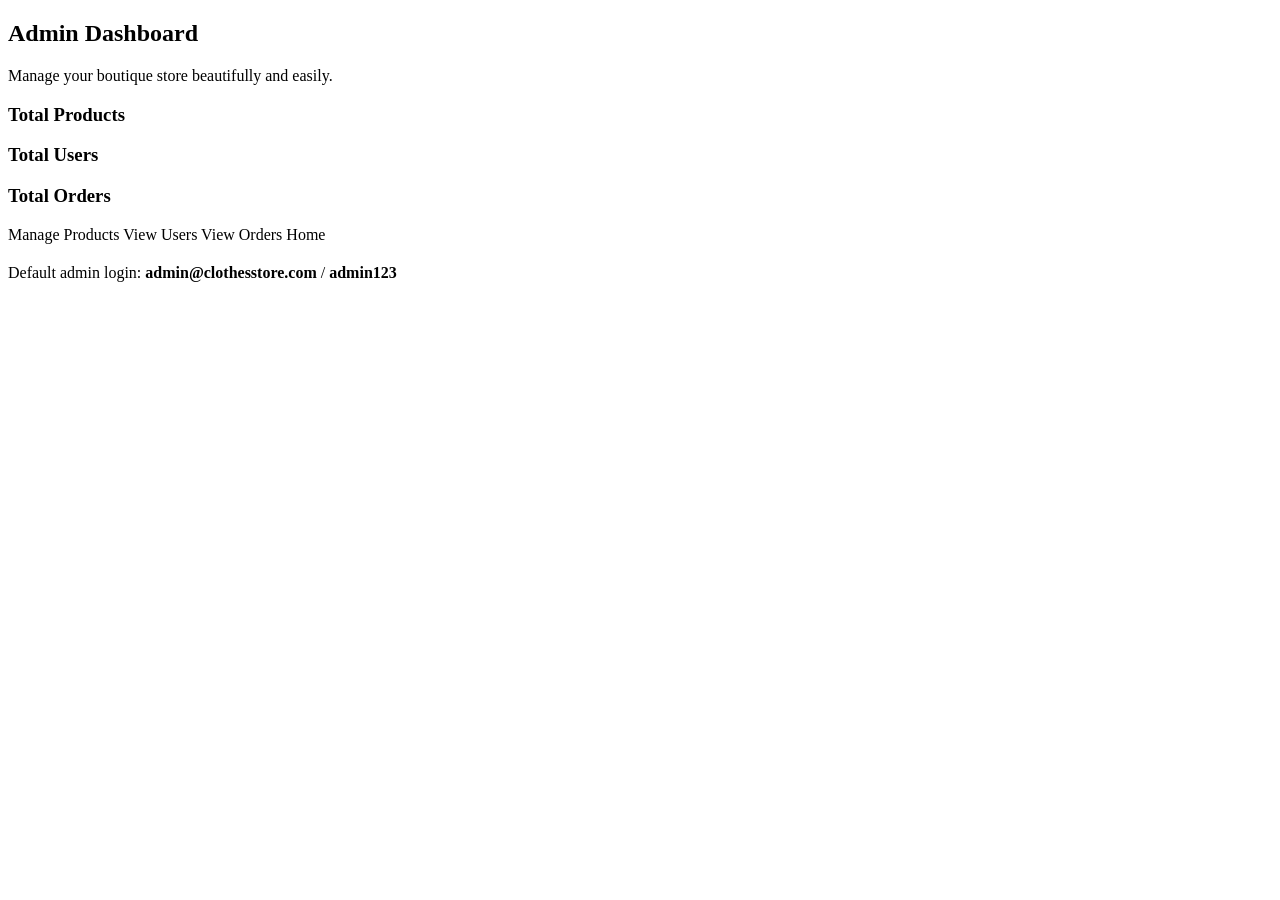
<file: admin.html>
<!DOCTYPE html>
<html xmlns:th="http://www.thymeleaf.org">
<head>
    <title>Admin Dashboard</title>
    <link rel="stylesheet" th:href="@{/css/style.css}">
</head>
<body>

<div class="container">
    <section class="page-header">
        <h1>Admin Dashboard</h1>
        <p>Manage your boutique store beautifully and easily.</p>
    </section>

    <div class="stats-grid">
        <div class="stat-card">
            <h3>Total Products</h3>
            <p th:text="${productCount}"></p>
        </div>
        <div class="stat-card">
            <h3>Total Users</h3>
            <p th:text="${userCount}"></p>
        </div>
        <div class="stat-card">
            <h3>Total Orders</h3>
            <p th:text="${orderCount}"></p>
        </div>
    </div>

    <div class="card">
        <div class="actions">
            <a class="btn btn-primary" th:href="@{/products}">Manage Products</a>
            <a class="btn btn-secondary" th:href="@{/admin/users}">View Users</a>
            <a class="btn btn-secondary" th:href="@{/admin/orders}">View Orders</a>
            <a class="btn btn-secondary" th:href="@{/}">Home</a>
        </div>

        <p style="margin-top: 20px; color: var(--muted);">
            Default admin login: <strong>admin@clothesstore.com</strong> / <strong>admin123</strong>
        </p>
    </div>
</div>

</body>
</html>
</file>
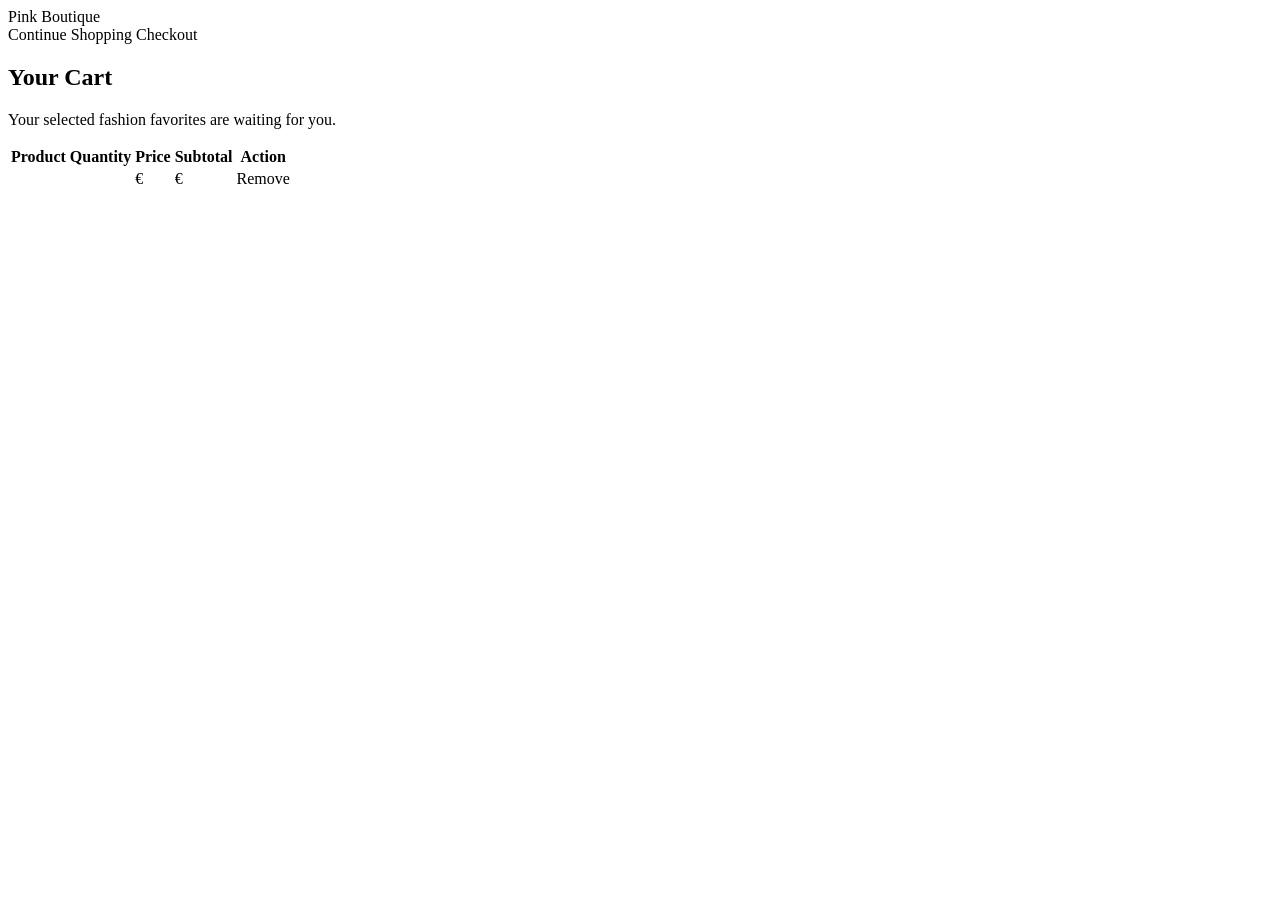
<file: cart.html>
<!DOCTYPE html>
<html xmlns:th="http://www.thymeleaf.org">
<head>
    <title>My Cart</title>
    <link rel="stylesheet" th:href="@{/css/style.css}">
</head>
<body>

<nav class="navbar">
    <div class="brand">Pink Boutique</div>
    <div class="nav-links">
        <a class="btn btn-secondary" th:href="@{/products}">Continue Shopping</a>
        <a class="btn btn-primary" th:href="@{/order/checkout}">Checkout</a>
    </div>
</nav>

<div class="container">
    <section class="page-header">
        <h1>Your Cart</h1>
        <p>Your selected fashion favorites are waiting for you.</p>
    </section>

    <div th:if="${successMessage}" class="alert alert-success" th:text="${successMessage}"></div>
    <div th:if="${errorMessage}" class="alert alert-error" th:text="${errorMessage}"></div>

    <div class="table-card">
        <table>
            <tr>
                <th>Product</th>
                <th>Quantity</th>
                <th>Price</th>
                <th>Subtotal</th>
                <th>Action</th>
            </tr>

            <tr th:each="item : ${cartItems}">
                <td th:text="${item.product.title}"></td>
                <td th:text="${item.quantity}"></td>
                <td>€<span th:text="${item.product.price}"></span></td>
                <td>€<span th:text="${item.product.price * item.quantity}"></span></td>
                <td>
                    <a class="btn btn-danger" th:href="@{/cart/remove/{id}(id=${item.id})}">Remove</a>
                </td>
            </tr>
        </table>
    </div>
</div>

</body>
</html>
</file>
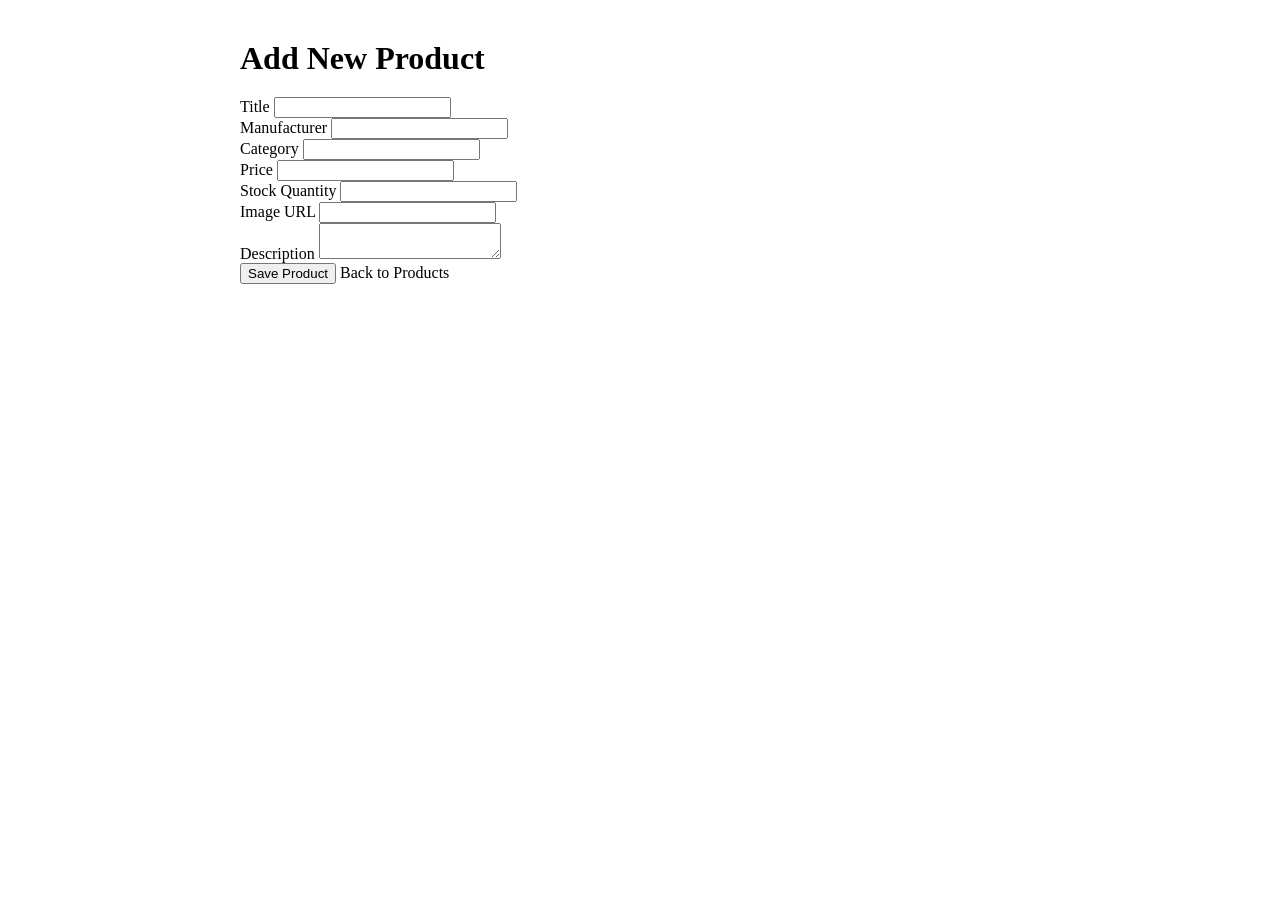
<file: create-product.html>
<!DOCTYPE html>
<html xmlns:th="http://www.thymeleaf.org">
<head>
    <title>Create Product</title>
    <link rel="stylesheet" th:href="@{/css/style.css}">
</head>
<body>

<div class="container">
    <div class="form-card" style="max-width: 800px; margin: 40px auto;">
        <h1 style="color: var(--primary-dark); margin-bottom: 20px;">Add New Product</h1>

        <form th:action="@{/products/save}" th:object="${product}" method="post">
            <div class="grid grid-2">
                <div class="form-group">
                    <label>Title</label>
                    <input type="text" th:field="*{title}">
                    <span class="error-text" th:if="${#fields.hasErrors('title')}" th:errors="*{title}"></span>
                </div>

                <div class="form-group">
                    <label>Manufacturer</label>
                    <input type="text" th:field="*{manufacturer}">
                    <span class="error-text" th:if="${#fields.hasErrors('manufacturer')}" th:errors="*{manufacturer}"></span>
                </div>

                <div class="form-group">
                    <label>Category</label>
                    <input type="text" th:field="*{category}">
                    <span class="error-text" th:if="${#fields.hasErrors('category')}" th:errors="*{category}"></span>
                </div>

                <div class="form-group">
                    <label>Price</label>
                    <input type="number" step="0.01" th:field="*{price}">
                    <span class="error-text" th:if="${#fields.hasErrors('price')}" th:errors="*{price}"></span>
                </div>

                <div class="form-group">
                    <label>Stock Quantity</label>
                    <input type="number" th:field="*{stockQuantity}">
                    <span class="error-text" th:if="${#fields.hasErrors('stockQuantity')}" th:errors="*{stockQuantity}"></span>
                </div>

                <div class="form-group">
                    <label>Image URL</label>
                    <input type="text" th:field="*{imageUrl}">
                </div>
            </div>

            <div class="form-group">
                <label>Description</label>
                <textarea th:field="*{description}"></textarea>
            </div>

            <div class="actions">
                <button type="submit">Save Product</button>
                <a class="btn btn-secondary" th:href="@{/products}">Back to Products</a>
            </div>
        </form>
    </div>
</div>

</body>
</html>
</file>
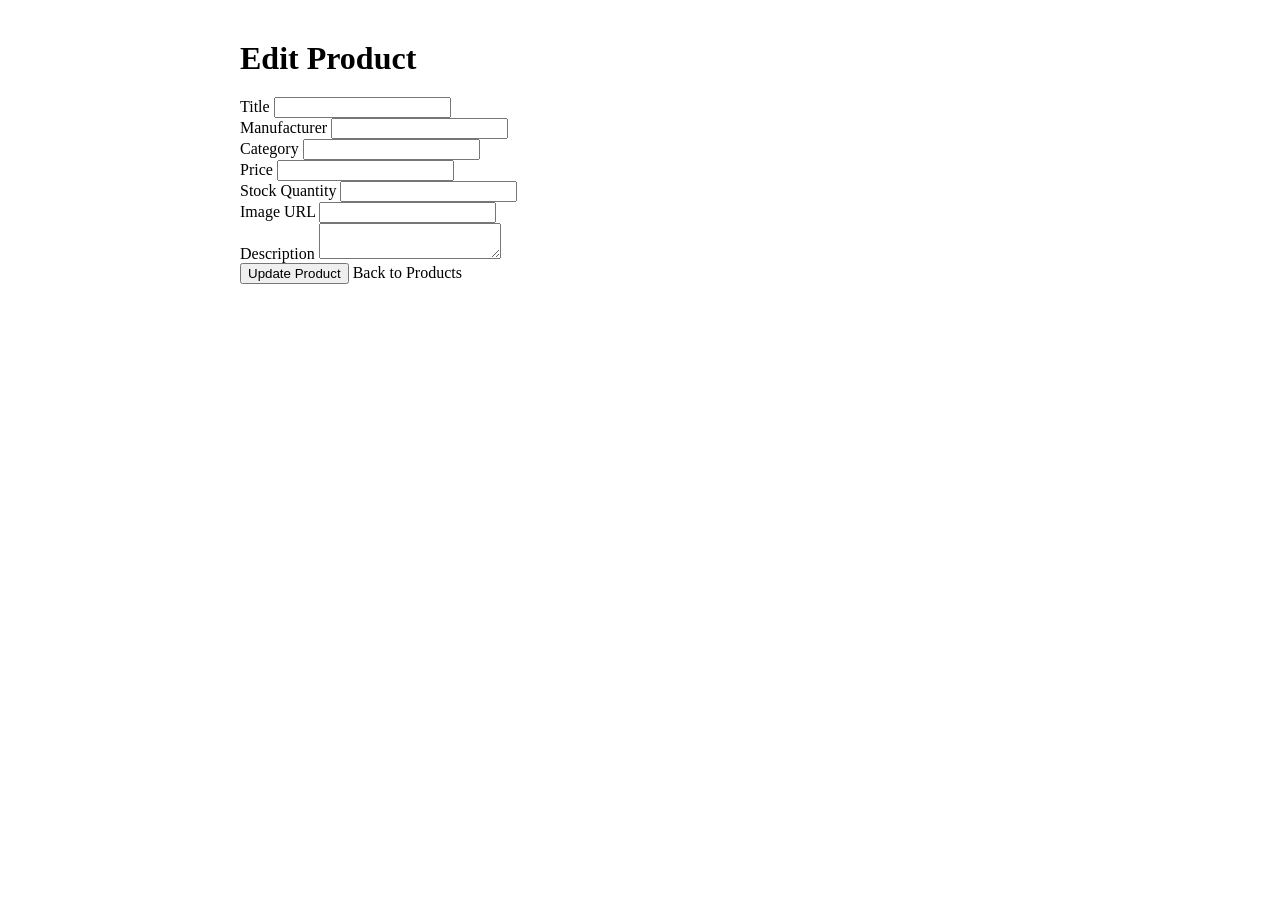
<file: edit-product.html>
<!DOCTYPE html>
<html xmlns:th="http://www.thymeleaf.org">
<head>
    <title>Edit Product</title>
    <link rel="stylesheet" th:href="@{/css/style.css}">
</head>
<body>

<div class="container">
    <div class="form-card" style="max-width: 800px; margin: 40px auto;">
        <h1 style="color: var(--primary-dark); margin-bottom: 20px;">Edit Product</h1>

        <form th:action="@{/products/update/{id}(id=${product.id})}" th:object="${product}" method="post">
            <div class="grid grid-2">
                <div class="form-group">
                    <label for="title">Title</label>
                    <input type="text" id="title" th:field="*{title}" />
                </div>

                <div class="form-group">
                    <label for="manufacturer">Manufacturer</label>
                    <input type="text" id="manufacturer" th:field="*{manufacturer}" />
                </div>

                <div class="form-group">
                    <label for="category">Category</label>
                    <input type="text" id="category" th:field="*{category}" />
                </div>

                <div class="form-group">
                    <label for="price">Price</label>
                    <input type="number" step="0.01" id="price" th:field="*{price}" />
                </div>

                <div class="form-group">
                    <label for="stockQuantity">Stock Quantity</label>
                    <input type="number" id="stockQuantity" th:field="*{stockQuantity}" />
                </div>

                <div class="form-group">
                    <label for="imageUrl">Image URL</label>
                    <input type="text" id="imageUrl" th:field="*{imageUrl}" />
                </div>
            </div>

            <div class="form-group">
                <label for="description">Description</label>
                <textarea id="description" th:field="*{description}"></textarea>
            </div>

            <div class="actions">
                <button type="submit">Update Product</button>
                <a class="btn btn-secondary" th:href="@{/products}">Back to Products</a>
            </div>
        </form>
    </div>
</div>

</body>
</html>
</file>
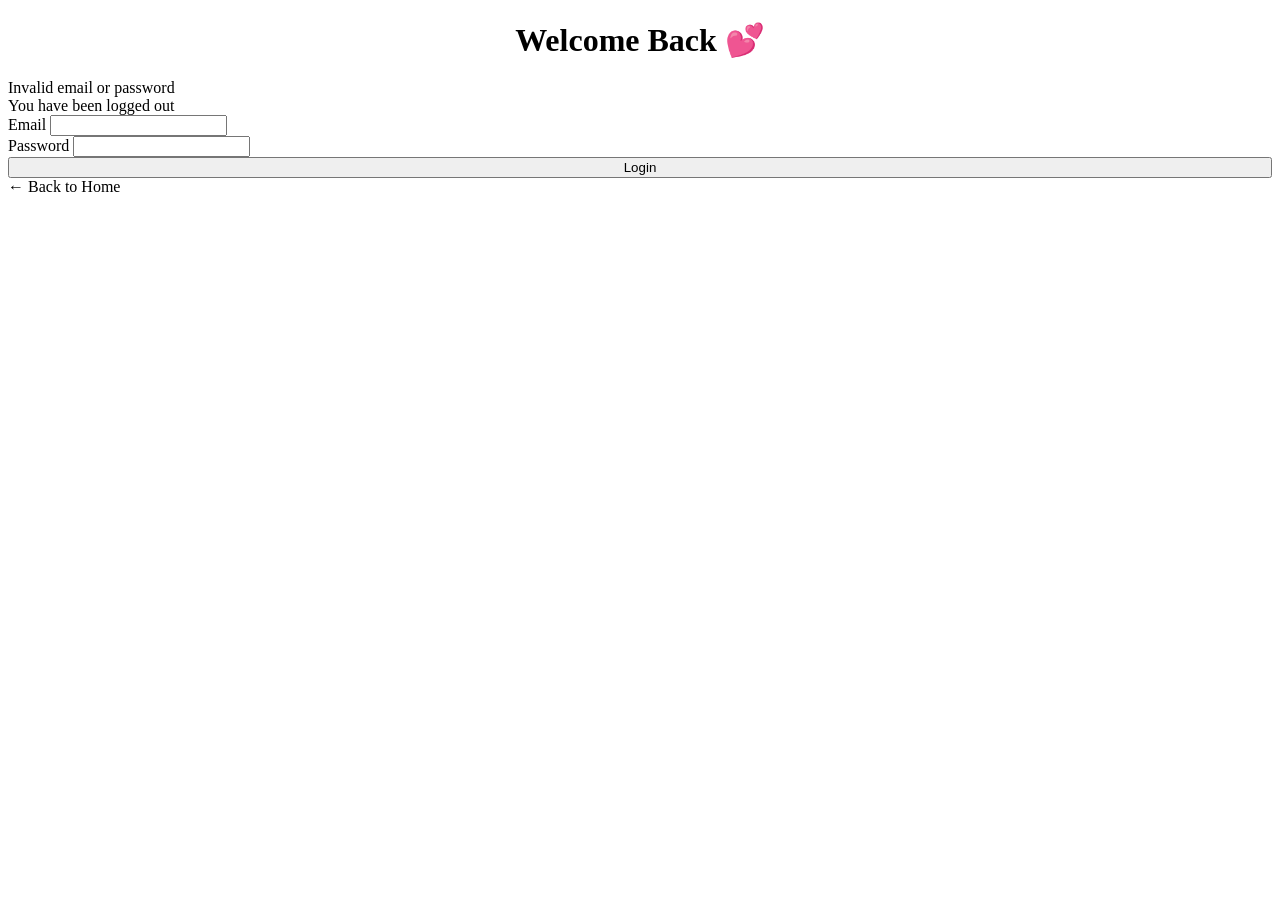
<file: login.html>
<!DOCTYPE html>
<html xmlns:th="http://www.thymeleaf.org">
<head>
    <title>Login</title>
    <link rel="stylesheet" th:href="@{/css/style.css}">
</head>
<body>

<div class="container">
    <div class="form-card centered-card">
        <h1 style="text-align:center; color: var(--primary-dark); margin-bottom: 20px;">Welcome Back 💕</h1>

        <div th:if="${param.error}" class="alert alert-error">
            Invalid email or password
        </div>

        <div th:if="${param.logout}" class="alert alert-success">
            You have been logged out
        </div>

        <form th:action="@{/login}" method="post">
            <div class="form-group">
                <label>Email</label>
                <input type="email" name="username" />
            </div>

            <div class="form-group">
                <label>Password</label>
                <input type="password" name="password" />
            </div>

            <button type="submit" style="width:100%;">Login</button>
        </form>

        <a class="footer-link" th:href="@{/}">← Back to Home</a>
    </div>
</div>

</body>
</html>
</file>
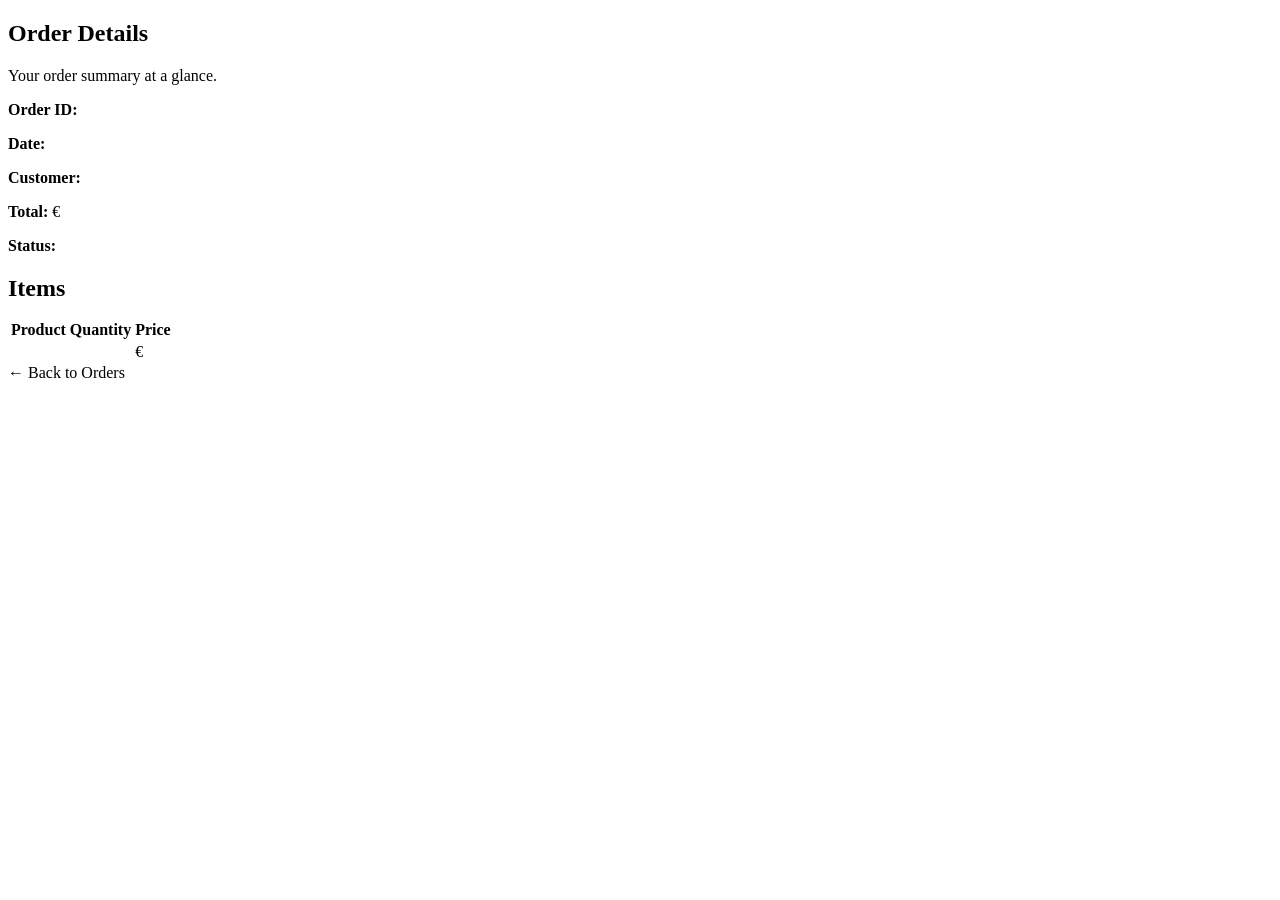
<file: order-details.html>
<!DOCTYPE html>
<html xmlns:th="http://www.thymeleaf.org">
<head>
    <title>Order Details</title>
    <link rel="stylesheet" th:href="@{/css/style.css}">
</head>
<body>

<div class="container">
    <section class="page-header">
        <h1>Order Details</h1>
        <p>Your order summary at a glance.</p>
    </section>

    <div class="card details-list">
        <p><strong>Order ID:</strong> <span th:text="${order.id}"></span></p>
        <p><strong>Date:</strong> <span th:text="${order.orderDate}"></span></p>
        <p><strong>Customer:</strong> <span th:text="${order.user != null ? order.user.firstName + ' ' + order.user.lastName : 'N/A'}"></span></p>
        <p><strong>Total:</strong> €<span th:text="${order.totalPrice}"></span></p>
        <p><strong>Status:</strong> <span class="badge" th:text="${order.status}"></span></p>
    </div>

    <div class="table-card">
        <h2 style="margin-bottom: 16px; color: var(--primary-dark);">Items</h2>
        <table>
            <tr>
                <th>Product</th>
                <th>Quantity</th>
                <th>Price</th>
            </tr>

            <tr th:each="item : ${order.items}">
                <td th:text="${item.product.title}"></td>
                <td th:text="${item.quantity}"></td>
                <td>€<span th:text="${item.price}"></span></td>
            </tr>
        </table>
    </div>

    <a class="footer-link" th:href="@{/orders}">← Back to Orders</a>
</div>

</body>
</html>
</file>
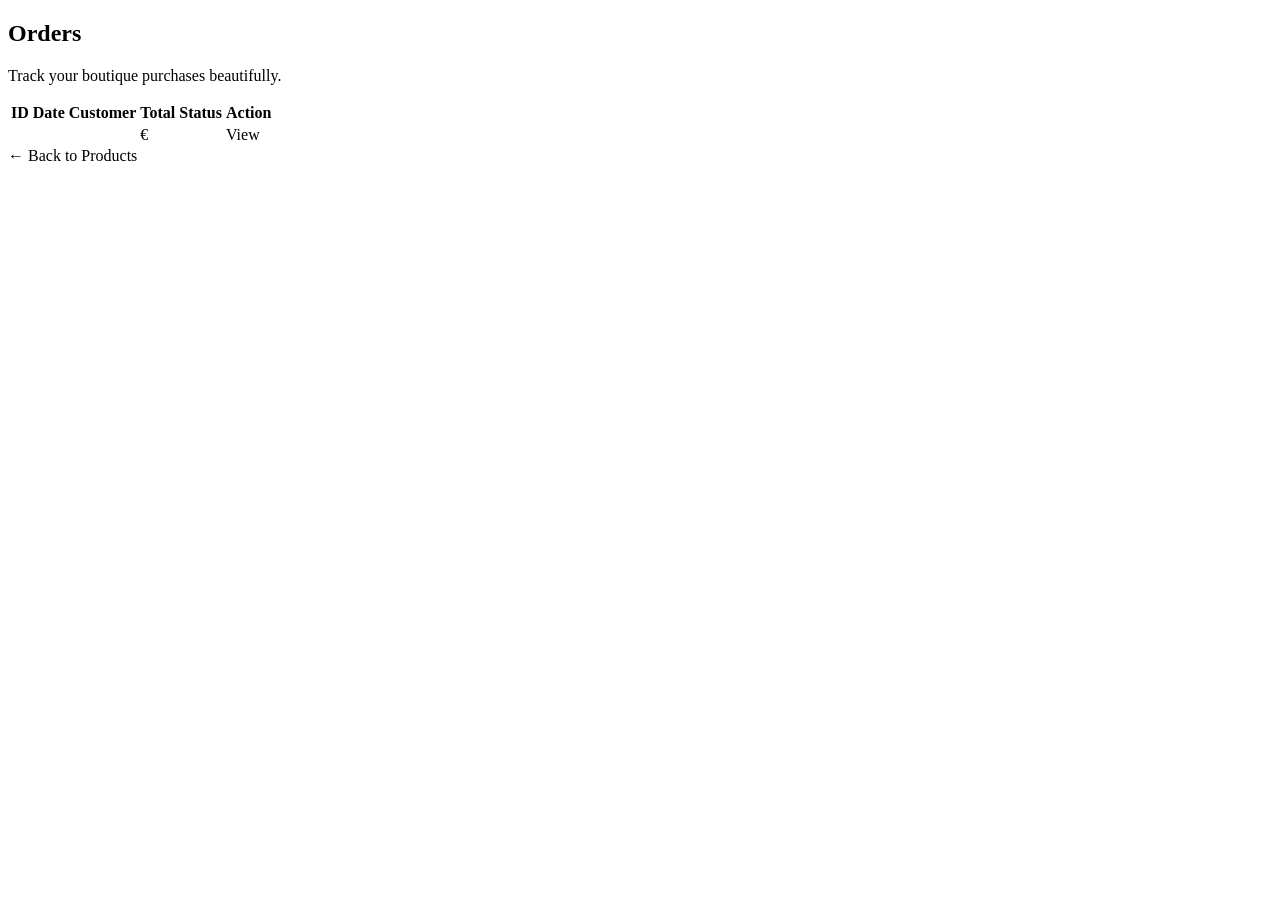
<file: orders.html>
<!DOCTYPE html>
<html xmlns:th="http://www.thymeleaf.org">
<head>
    <title>Orders</title>
    <link rel="stylesheet" th:href="@{/css/style.css}">
</head>
<body>

<div class="container">
    <section class="page-header">
        <h1 th:text="${pageTitle}">Orders</h1>
        <p>Track your boutique purchases beautifully.</p>
    </section>

    <div th:if="${successMessage}" class="alert alert-success" th:text="${successMessage}"></div>
    <div th:if="${errorMessage}" class="alert alert-error" th:text="${errorMessage}"></div>

    <div class="table-card">
        <table>
            <tr>
                <th>ID</th>
                <th>Date</th>
                <th>Customer</th>
                <th>Total</th>
                <th>Status</th>
                <th>Action</th>
            </tr>

            <tr th:each="order : ${orders}">
                <td th:text="${order.id}"></td>
                <td th:text="${order.orderDate}"></td>
                <td th:text="${order.user != null ? order.user.firstName + ' ' + order.user.lastName : 'N/A'}"></td>
                <td>€<span th:text="${order.totalPrice}"></span></td>
                <td><span class="badge" th:text="${order.status}"></span></td>
                <td>
                    <a class="btn btn-primary" th:href="@{/orders/{id}(id=${order.id})}">View</a>
                </td>
            </tr>
        </table>
    </div>

    <a class="footer-link" th:href="@{/products}">← Back to Products</a>
</div>

</body>
</html>
</file>
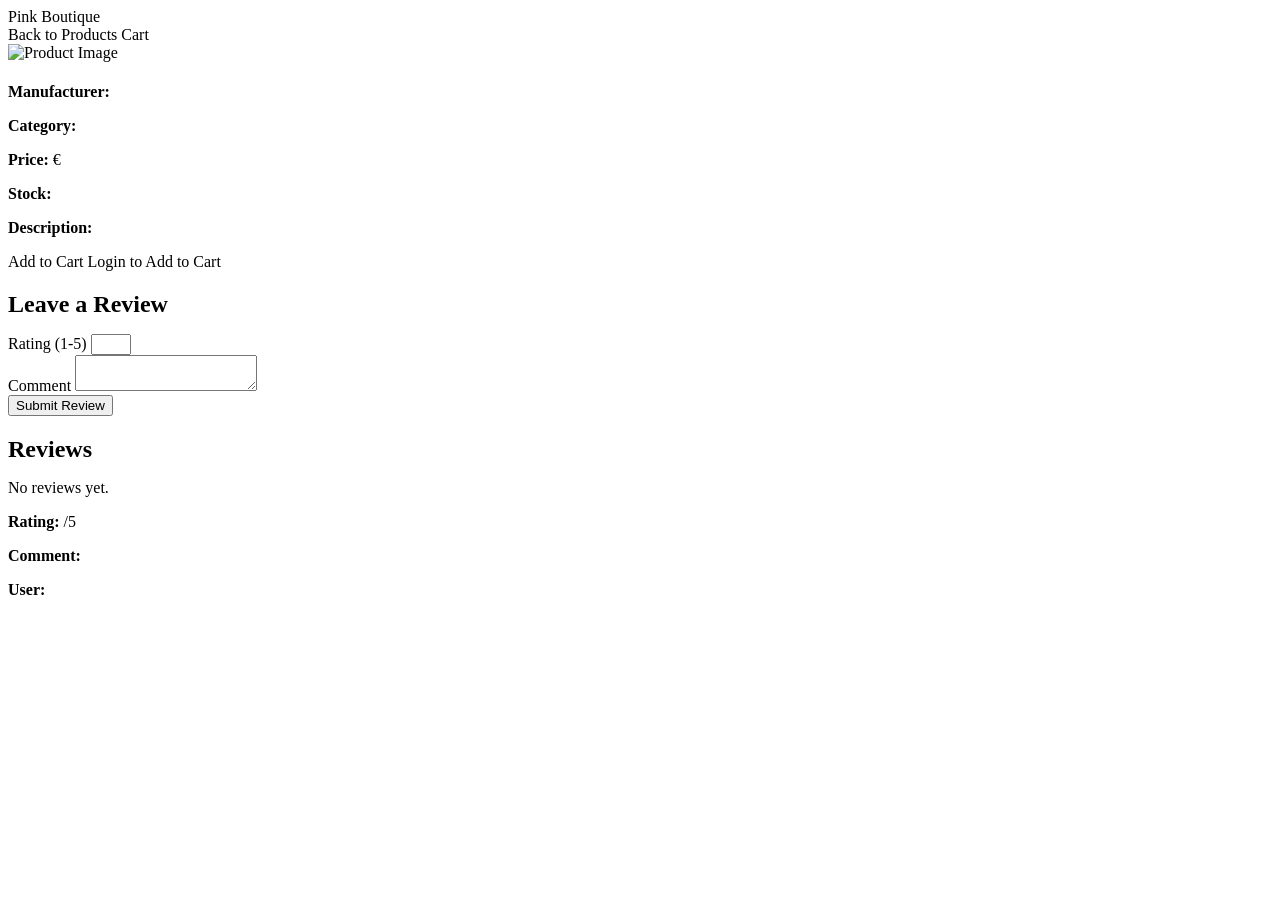
<file: product-details.html>
<!DOCTYPE html>
<html xmlns:th="http://www.thymeleaf.org"
      xmlns:sec="http://www.thymeleaf.org/extras/spring-security">
<head>
    <title>Product Details</title>
    <link rel="stylesheet" th:href="@{/css/style.css}">
</head>
<body>

<nav class="navbar">
    <div class="brand">Pink Boutique</div>
    <div class="nav-links">
        <a class="btn btn-secondary" th:href="@{/products}">Back to Products</a>
        <a class="btn btn-secondary" th:href="@{/cart}" sec:authorize="isAuthenticated()">Cart</a>
    </div>
</nav>

<div class="container">
    <div th:if="${successMessage}" class="alert alert-success" th:text="${successMessage}"></div>
    <div th:if="${errorMessage}" class="alert alert-error" th:text="${errorMessage}"></div>

    <div class="grid grid-2">
        <div class="card">
            <img class="rounded" style="width:100%; max-height:420px; object-fit:cover;"
                 th:if="${product.imageUrl != null and !#strings.isEmpty(product.imageUrl)}"
                 th:src="${product.imageUrl}" alt="Product Image">
        </div>

        <div class="card details-list">
            <h1 style="color: var(--primary-dark); margin-bottom: 12px;" th:text="${product.title}"></h1>
            <p><strong>Manufacturer:</strong> <span th:text="${product.manufacturer}"></span></p>
            <p><strong>Category:</strong> <span th:text="${product.category}"></span></p>
            <p><strong>Price:</strong> €<span th:text="${product.price}"></span></p>
            <p><strong>Stock:</strong> <span th:text="${product.stockQuantity}"></span></p>
            <p><strong>Description:</strong> <span th:text="${product.description}"></span></p>

            <div class="actions">
                <a class="btn btn-primary" sec:authorize="isAuthenticated()" th:href="@{/cart/add/{id}(id=${product.id})}">Add to Cart</a>
                <a class="btn btn-secondary" sec:authorize="!isAuthenticated()" th:href="@{/login}">Login to Add to Cart</a>
            </div>
        </div>
    </div>

    <div class="form-card" sec:authorize="isAuthenticated()">
        <h2 style="margin-bottom: 16px; color: var(--primary-dark);">Leave a Review</h2>

        <form th:action="@{/reviews/save/{productId}(productId=${product.id})}" th:object="${review}" method="post">
            <div class="form-group">
                <label>Rating (1-5)</label>
                <input type="number" min="1" max="5" th:field="*{rating}">
                <span class="error-text" th:if="${#fields.hasErrors('rating')}" th:errors="*{rating}"></span>
            </div>

            <div class="form-group">
                <label>Comment</label>
                <textarea th:field="*{comment}"></textarea>
            </div>

            <button type="submit">Submit Review</button>
        </form>
    </div>

    <div class="card">
        <h2 style="margin-bottom: 16px; color: var(--primary-dark);">Reviews</h2>

        <div th:if="${#lists.isEmpty(reviews)}" class="empty-state">
            <p>No reviews yet.</p>
        </div>

        <div th:each="review : ${reviews}" class="review-card">
            <p><strong>Rating:</strong> <span th:text="${review.rating}"></span>/5</p>
            <p><strong>Comment:</strong> <span th:text="${review.comment}"></span></p>
            <p><strong>User:</strong> <span th:text="${review.user != null ? review.user.firstName : 'Unknown'}"></span></p>
        </div>
    </div>
</div>

</body>
</html>
</file>
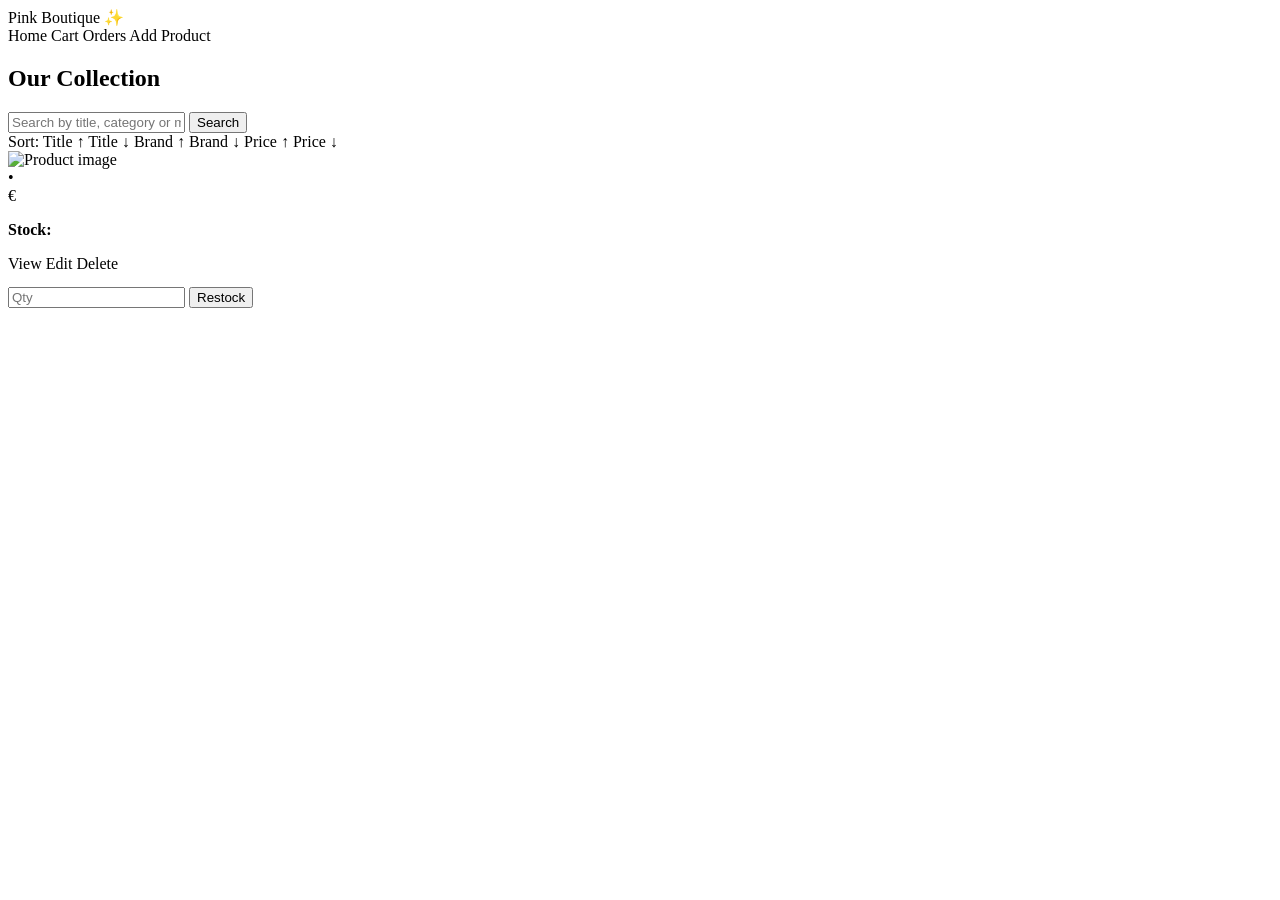
<file: products.html>
<!DOCTYPE html>
<html xmlns:th="http://www.thymeleaf.org"
      xmlns:sec="http://www.thymeleaf.org/extras/spring-security">
<head>
    <title>Products</title>
    <link rel="stylesheet" th:href="@{/css/style.css}">
</head>
<body>

<nav class="navbar">
    <div class="brand">Pink Boutique ✨</div>
    <div class="nav-links">
        <a class="btn btn-secondary" th:href="@{/}">Home</a>
        <a class="btn btn-secondary" th:href="@{/cart}" sec:authorize="isAuthenticated()">Cart</a>
        <a class="btn btn-secondary" th:href="@{/orders}" sec:authorize="isAuthenticated()">Orders</a>
        <a class="btn btn-secondary" sec:authorize="hasRole('ADMIN')" th:href="@{/products/new}">Add Product</a>
    </div>
</nav>

<div class="container">
    <section class="page-header">
        <h1>Our Collection</h1>
    </section>

    <div th:if="${successMessage}" class="alert alert-success" th:text="${successMessage}"></div>
    <div th:if="${errorMessage}" class="alert alert-error" th:text="${errorMessage}"></div>

    <div class="card">
        <form class="search-bar" th:action="@{/products}" method="get">
            <input type="text" name="keyword" placeholder="Search by title, category or manufacturer" th:value="${keyword}">
            <button type="submit">Search</button>
        </form>

        <div class="sort-links">
            <span class="badge">Sort:</span>
            <a th:href="@{/products(sortField='title', sortDir='asc')}">Title ↑</a>
            <a th:href="@{/products(sortField='title', sortDir='desc')}">Title ↓</a>
            <a th:href="@{/products(sortField='manufacturer', sortDir='asc')}">Brand ↑</a>
            <a th:href="@{/products(sortField='manufacturer', sortDir='desc')}">Brand ↓</a>
            <a th:href="@{/products(sortField='price', sortDir='asc')}">Price ↑</a>
            <a th:href="@{/products(sortField='price', sortDir='desc')}">Price ↓</a>
        </div>
    </div>

    <div class="product-grid">
        <div class="product-card" th:each="product : ${products}">
            <img class="product-image"
                 th:src="${product.imageUrl != null and !#strings.isEmpty(product.imageUrl) ? product.imageUrl : 'https://via.placeholder.com/400x300?text=Fashion+Item'}"
                 alt="Product image">

            <div class="product-body">
                <div class="product-title" th:text="${product.title}"></div>
                <div class="product-meta">
                    <span th:text="${product.manufacturer}"></span> •
                    <span th:text="${product.category}"></span>
                </div>
                <div class="price">€<span th:text="${product.price}"></span></div>
                <p><strong>Stock:</strong> <span th:text="${product.stockQuantity}"></span></p>
                <p th:text="${product.description}"></p>

                <div class="actions">
                    <a class="btn btn-primary" th:href="@{/products/{id}(id=${product.id})}">View</a>

                    <span sec:authorize="hasRole('ADMIN')" class="actions">
                        <a class="btn btn-secondary" th:href="@{/products/edit/{id}(id=${product.id})}">Edit</a>
                        <a class="btn btn-danger"
                           th:href="@{/products/delete/{id}(id=${product.id})}"
                           onclick="return confirm('Are you sure you want to delete this product?');">Delete</a>
                    </span>
                </div>

                <div sec:authorize="hasRole('ADMIN')" style="margin-top: 14px;">
                    <form th:action="@{/admin/products/restock/{id}(id=${product.id})}" method="post" class="actions">
                        <input class="small-input" type="number" name="quantity" min="1" placeholder="Qty" required>
                        <button type="submit">Restock</button>
                    </form>
                </div>
            </div>
        </div>
    </div>
</div>

</body>
</html>
</file>
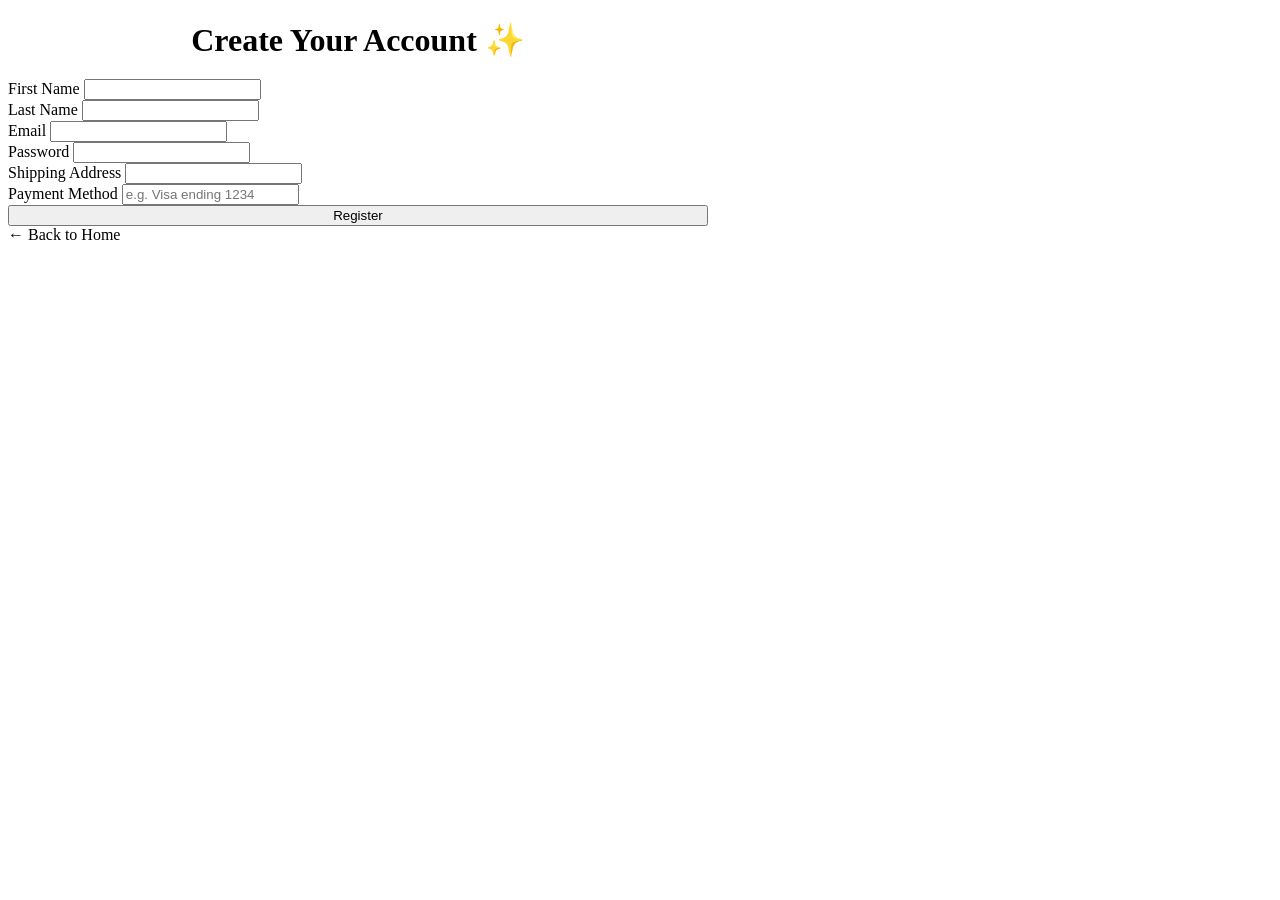
<file: register.html>
<!DOCTYPE html>
<html xmlns:th="http://www.thymeleaf.org">
<head>
    <title>Register</title>
    <link rel="stylesheet" th:href="@{/css/style.css}">
</head>
<body>

<div class="container">
    <div class="form-card centered-card" style="max-width: 700px;">
        <h1 style="text-align:center; color: var(--primary-dark); margin-bottom: 20px;">Create Your Account ✨</h1>

        <form th:action="@{/users/save}" th:object="${user}" method="post">
            <div class="grid grid-2">
                <div class="form-group">
                    <label>First Name</label>
                    <input type="text" th:field="*{firstName}">
                    <span class="error-text" th:if="${#fields.hasErrors('firstName')}" th:errors="*{firstName}"></span>
                </div>

                <div class="form-group">
                    <label>Last Name</label>
                    <input type="text" th:field="*{lastName}">
                    <span class="error-text" th:if="${#fields.hasErrors('lastName')}" th:errors="*{lastName}"></span>
                </div>
            </div>

            <div class="form-group">
                <label>Email</label>
                <input type="email" th:field="*{email}">
                <span class="error-text" th:if="${#fields.hasErrors('email')}" th:errors="*{email}"></span>
            </div>

            <div class="form-group">
                <label>Password</label>
                <input type="password" th:field="*{password}">
                <span class="error-text" th:if="${#fields.hasErrors('password')}" th:errors="*{password}"></span>
            </div>

            <div class="form-group">
                <label>Shipping Address</label>
                <input type="text" th:field="*{shippingAddress}">
                <span class="error-text" th:if="${#fields.hasErrors('shippingAddress')}" th:errors="*{shippingAddress}"></span>
            </div>

            <div class="form-group">
                <label>Payment Method</label>
                <input type="text" th:field="*{paymentMethod}" placeholder="e.g. Visa ending 1234">
                <span class="error-text" th:if="${#fields.hasErrors('paymentMethod')}" th:errors="*{paymentMethod}"></span>
            </div>

            <input type="hidden" th:field="*{role}">

            <button type="submit" style="width:100%;">Register</button>
        </form>

        <a class="footer-link" th:href="@{/}">← Back to Home</a>
    </div>
</div>

</body>
</html>
</file>
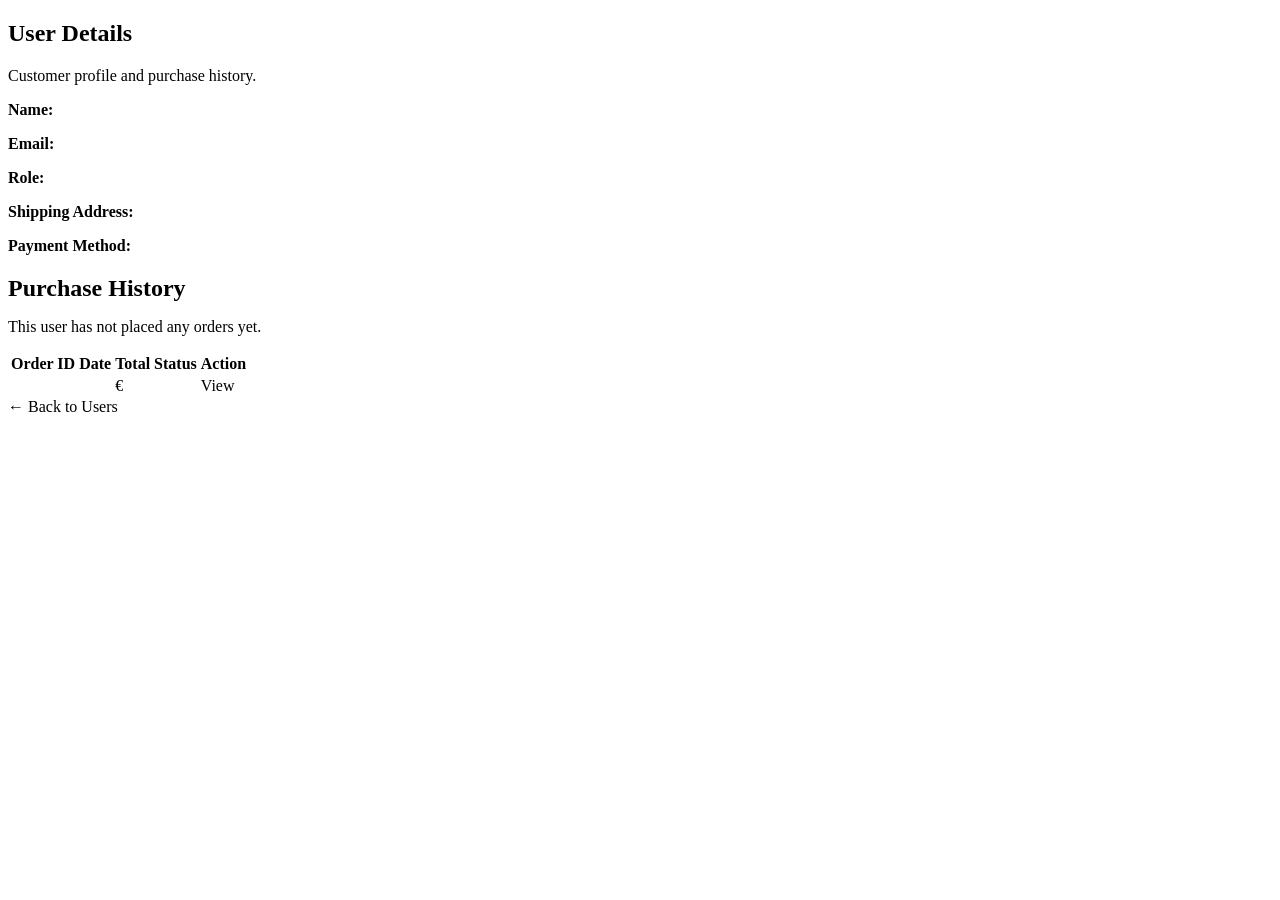
<file: user-details.html>
<!DOCTYPE html>
<html xmlns:th="http://www.thymeleaf.org">
<head>
    <title>User Details</title>
    <link rel="stylesheet" th:href="@{/css/style.css}">
</head>
<body>

<div class="container">
    <section class="page-header">
        <h1>User Details</h1>
        <p>Customer profile and purchase history.</p>
    </section>

    <div class="card details-list">
        <p><strong>Name:</strong> <span th:text="${selectedUser.firstName + ' ' + selectedUser.lastName}"></span></p>
        <p><strong>Email:</strong> <span th:text="${selectedUser.email}"></span></p>
        <p><strong>Role:</strong> <span th:text="${selectedUser.role}"></span></p>
        <p><strong>Shipping Address:</strong> <span th:text="${selectedUser.shippingAddress}"></span></p>
        <p><strong>Payment Method:</strong> <span th:text="${selectedUser.paymentMethod}"></span></p>
    </div>

    <div class="table-card">
        <h2 style="margin-bottom: 16px; color: var(--primary-dark);">Purchase History</h2>

        <div th:if="${#lists.isEmpty(purchaseHistory)}" class="empty-state">
            <p>This user has not placed any orders yet.</p>
        </div>

        <table th:if="${!#lists.isEmpty(purchaseHistory)}">
            <tr>
                <th>Order ID</th>
                <th>Date</th>
                <th>Total</th>
                <th>Status</th>
                <th>Action</th>
            </tr>
            <tr th:each="order : ${purchaseHistory}">
                <td th:text="${order.id}"></td>
                <td th:text="${order.orderDate}"></td>
                <td>€<span th:text="${order.totalPrice}"></span></td>
                <td><span class="badge" th:text="${order.status}"></span></td>
                <td><a class="btn btn-primary" th:href="@{/orders/{id}(id=${order.id})}">View</a></td>
            </tr>
        </table>
    </div>

    <a class="footer-link" th:href="@{/admin/users}">← Back to Users</a>
</div>

</body>
</html>
</file>
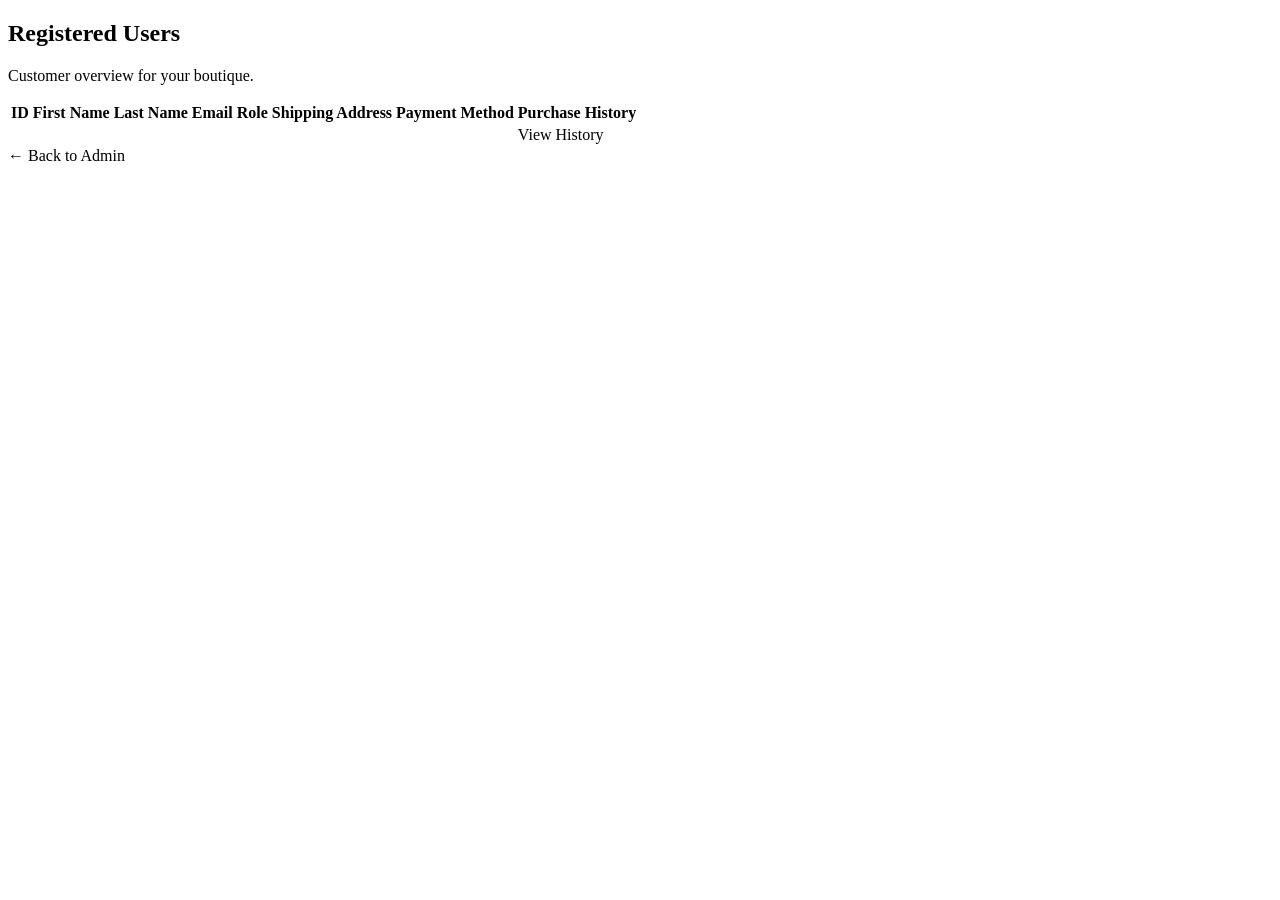
<file: users.html>
<!DOCTYPE html>
<html xmlns:th="http://www.thymeleaf.org">
<head>
    <title>Users</title>
    <link rel="stylesheet" th:href="@{/css/style.css}">
</head>
<body>

<div class="container">
    <section class="page-header">
        <h1>Registered Users</h1>
        <p>Customer overview for your boutique.</p>
    </section>

    <div class="table-card">
        <table>
            <thead>
            <tr>
                <th>ID</th>
                <th>First Name</th>
                <th>Last Name</th>
                <th>Email</th>
                <th>Role</th>
                <th>Shipping Address</th>
                <th>Payment Method</th>
                <th>Purchase History</th>
            </tr>
            </thead>
            <tbody>
            <tr th:each="user : ${users}">
                <td th:text="${user.id}"></td>
                <td th:text="${user.firstName}"></td>
                <td th:text="${user.lastName}"></td>
                <td th:text="${user.email}"></td>
                <td><span class="badge" th:text="${user.role}"></span></td>
                <td th:text="${user.shippingAddress}"></td>
                <td th:text="${user.paymentMethod}"></td>
                <td><a class="btn btn-primary" th:href="@{/users/{id}(id=${user.id})}">View History</a></td>
            </tr>
            </tbody>
        </table>
    </div>

    <a class="footer-link" th:href="@{/admin}">← Back to Admin</a>
</div>

</body>
</html>
</file>
